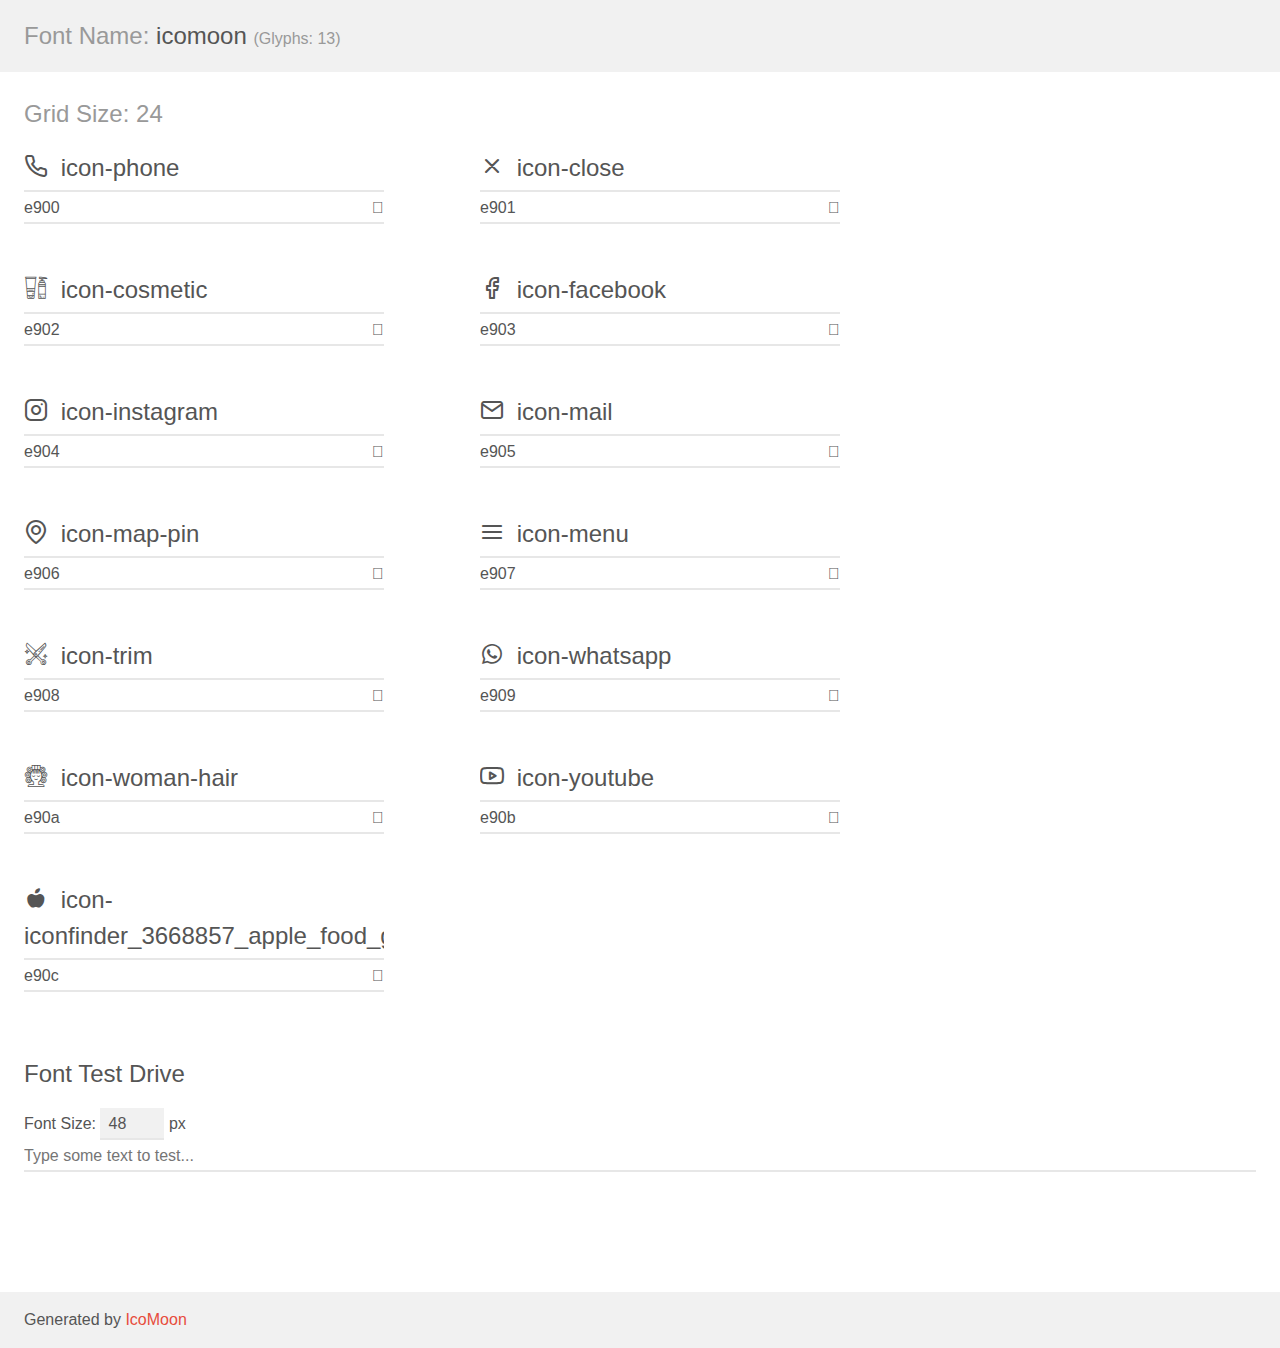
<file: assets/demo.html>
<!doctype html>
<html>
<head>
    <meta charset="utf-8">
    <title>IcoMoon Demo</title>
    <meta name="description" content="An Icon Font Generated By IcoMoon.io">
    <meta name="viewport" content="width=device-width, initial-scale=1">
    <link rel="stylesheet" href="demo-files/demo.css">
    <link rel="stylesheet" href="style.css"></head>
<body>
    <div class="bgc1 clearfix">
        <h1 class="mhmm mvm"><span class="fgc1">Font Name:</span> icomoon <small class="fgc1">(Glyphs:&nbsp;13)</small></h1>
    </div>
    <div class="clearfix mhl ptl">
        <h1 class="mvm mtn fgc1">Grid Size: 24</h1>
        <div class="glyph fs1">
            <div class="clearfix bshadow0 pbs">
                <span class="icon-phone"></span>
                <span class="mls"> icon-phone</span>
            </div>
            <fieldset class="fs0 size1of1 clearfix hidden-false">
                <input type="text" readonly value="e900" class="unit size1of2" />
                <input type="text" maxlength="1" readonly value="&#xe900;" class="unitRight size1of2 talign-right" />
            </fieldset>
            <div class="fs0 bshadow0 clearfix hidden-true">
                <span class="unit pvs fgc1">liga: </span>
                <input type="text" readonly value="" class="liga unitRight" />
            </div>
        </div>
        <div class="glyph fs1">
            <div class="clearfix bshadow0 pbs">
                <span class="icon-close"></span>
                <span class="mls"> icon-close</span>
            </div>
            <fieldset class="fs0 size1of1 clearfix hidden-false">
                <input type="text" readonly value="e901" class="unit size1of2" />
                <input type="text" maxlength="1" readonly value="&#xe901;" class="unitRight size1of2 talign-right" />
            </fieldset>
            <div class="fs0 bshadow0 clearfix hidden-true">
                <span class="unit pvs fgc1">liga: </span>
                <input type="text" readonly value="" class="liga unitRight" />
            </div>
        </div>
        <div class="glyph fs1">
            <div class="clearfix bshadow0 pbs">
                <span class="icon-cosmetic"></span>
                <span class="mls"> icon-cosmetic</span>
            </div>
            <fieldset class="fs0 size1of1 clearfix hidden-false">
                <input type="text" readonly value="e902" class="unit size1of2" />
                <input type="text" maxlength="1" readonly value="&#xe902;" class="unitRight size1of2 talign-right" />
            </fieldset>
            <div class="fs0 bshadow0 clearfix hidden-true">
                <span class="unit pvs fgc1">liga: </span>
                <input type="text" readonly value="" class="liga unitRight" />
            </div>
        </div>
        <div class="glyph fs1">
            <div class="clearfix bshadow0 pbs">
                <span class="icon-facebook"></span>
                <span class="mls"> icon-facebook</span>
            </div>
            <fieldset class="fs0 size1of1 clearfix hidden-false">
                <input type="text" readonly value="e903" class="unit size1of2" />
                <input type="text" maxlength="1" readonly value="&#xe903;" class="unitRight size1of2 talign-right" />
            </fieldset>
            <div class="fs0 bshadow0 clearfix hidden-true">
                <span class="unit pvs fgc1">liga: </span>
                <input type="text" readonly value="" class="liga unitRight" />
            </div>
        </div>
        <div class="glyph fs1">
            <div class="clearfix bshadow0 pbs">
                <span class="icon-instagram"></span>
                <span class="mls"> icon-instagram</span>
            </div>
            <fieldset class="fs0 size1of1 clearfix hidden-false">
                <input type="text" readonly value="e904" class="unit size1of2" />
                <input type="text" maxlength="1" readonly value="&#xe904;" class="unitRight size1of2 talign-right" />
            </fieldset>
            <div class="fs0 bshadow0 clearfix hidden-true">
                <span class="unit pvs fgc1">liga: </span>
                <input type="text" readonly value="" class="liga unitRight" />
            </div>
        </div>
        <div class="glyph fs1">
            <div class="clearfix bshadow0 pbs">
                <span class="icon-mail"></span>
                <span class="mls"> icon-mail</span>
            </div>
            <fieldset class="fs0 size1of1 clearfix hidden-false">
                <input type="text" readonly value="e905" class="unit size1of2" />
                <input type="text" maxlength="1" readonly value="&#xe905;" class="unitRight size1of2 talign-right" />
            </fieldset>
            <div class="fs0 bshadow0 clearfix hidden-true">
                <span class="unit pvs fgc1">liga: </span>
                <input type="text" readonly value="" class="liga unitRight" />
            </div>
        </div>
        <div class="glyph fs1">
            <div class="clearfix bshadow0 pbs">
                <span class="icon-map-pin"></span>
                <span class="mls"> icon-map-pin</span>
            </div>
            <fieldset class="fs0 size1of1 clearfix hidden-false">
                <input type="text" readonly value="e906" class="unit size1of2" />
                <input type="text" maxlength="1" readonly value="&#xe906;" class="unitRight size1of2 talign-right" />
            </fieldset>
            <div class="fs0 bshadow0 clearfix hidden-true">
                <span class="unit pvs fgc1">liga: </span>
                <input type="text" readonly value="" class="liga unitRight" />
            </div>
        </div>
        <div class="glyph fs1">
            <div class="clearfix bshadow0 pbs">
                <span class="icon-menu"></span>
                <span class="mls"> icon-menu</span>
            </div>
            <fieldset class="fs0 size1of1 clearfix hidden-false">
                <input type="text" readonly value="e907" class="unit size1of2" />
                <input type="text" maxlength="1" readonly value="&#xe907;" class="unitRight size1of2 talign-right" />
            </fieldset>
            <div class="fs0 bshadow0 clearfix hidden-true">
                <span class="unit pvs fgc1">liga: </span>
                <input type="text" readonly value="" class="liga unitRight" />
            </div>
        </div>
        <div class="glyph fs1">
            <div class="clearfix bshadow0 pbs">
                <span class="icon-trim"></span>
                <span class="mls"> icon-trim</span>
            </div>
            <fieldset class="fs0 size1of1 clearfix hidden-false">
                <input type="text" readonly value="e908" class="unit size1of2" />
                <input type="text" maxlength="1" readonly value="&#xe908;" class="unitRight size1of2 talign-right" />
            </fieldset>
            <div class="fs0 bshadow0 clearfix hidden-true">
                <span class="unit pvs fgc1">liga: </span>
                <input type="text" readonly value="" class="liga unitRight" />
            </div>
        </div>
        <div class="glyph fs1">
            <div class="clearfix bshadow0 pbs">
                <span class="icon-whatsapp"></span>
                <span class="mls"> icon-whatsapp</span>
            </div>
            <fieldset class="fs0 size1of1 clearfix hidden-false">
                <input type="text" readonly value="e909" class="unit size1of2" />
                <input type="text" maxlength="1" readonly value="&#xe909;" class="unitRight size1of2 talign-right" />
            </fieldset>
            <div class="fs0 bshadow0 clearfix hidden-true">
                <span class="unit pvs fgc1">liga: </span>
                <input type="text" readonly value="" class="liga unitRight" />
            </div>
        </div>
        <div class="glyph fs1">
            <div class="clearfix bshadow0 pbs">
                <span class="icon-woman-hair"></span>
                <span class="mls"> icon-woman-hair</span>
            </div>
            <fieldset class="fs0 size1of1 clearfix hidden-false">
                <input type="text" readonly value="e90a" class="unit size1of2" />
                <input type="text" maxlength="1" readonly value="&#xe90a;" class="unitRight size1of2 talign-right" />
            </fieldset>
            <div class="fs0 bshadow0 clearfix hidden-true">
                <span class="unit pvs fgc1">liga: </span>
                <input type="text" readonly value="" class="liga unitRight" />
            </div>
        </div>
        <div class="glyph fs1">
            <div class="clearfix bshadow0 pbs">
                <span class="icon-youtube"></span>
                <span class="mls"> icon-youtube</span>
            </div>
            <fieldset class="fs0 size1of1 clearfix hidden-false">
                <input type="text" readonly value="e90b" class="unit size1of2" />
                <input type="text" maxlength="1" readonly value="&#xe90b;" class="unitRight size1of2 talign-right" />
            </fieldset>
            <div class="fs0 bshadow0 clearfix hidden-true">
                <span class="unit pvs fgc1">liga: </span>
                <input type="text" readonly value="" class="liga unitRight" />
            </div>
        </div>
        <div class="glyph fs1">
            <div class="clearfix bshadow0 pbs">
                <span class="icon-iconfinder_3668857_apple_food_grocery_icon"></span>
                <span class="mls"> icon-iconfinder_3668857_apple_food_grocery_icon</span>
            </div>
            <fieldset class="fs0 size1of1 clearfix hidden-false">
                <input type="text" readonly value="e90c" class="unit size1of2" />
                <input type="text" maxlength="1" readonly value="&#xe90c;" class="unitRight size1of2 talign-right" />
            </fieldset>
            <div class="fs0 bshadow0 clearfix hidden-true">
                <span class="unit pvs fgc1">liga: </span>
                <input type="text" readonly value="" class="liga unitRight" />
            </div>
        </div>
    </div>

    <!--[if gt IE 8]><!-->
    <div class="mhl clearfix mbl">
        <h1>Font Test Drive</h1>
        <label>
            Font Size: <input id="fontSize" type="number" class="textbox0 mbm"
            min="8" value="48" />
            px
        </label>
        <input id="testText" type="text" class="phl size1of1 mvl"
        placeholder="Type some text to test..." value=""/>
        <div id="testDrive" class="icon-" style="font-family: icomoon">&nbsp;
        </div>
    </div>
    <!--<![endif]-->
    <div class="bgc1 clearfix">
        <p class="mhl">Generated by <a href="https://icomoon.io/app">IcoMoon</a></p>
    </div>

    <script src="demo-files/demo.js"></script>
</body>
</html>
</file>
<file: assets/demo-files/demo.css>
body {
  padding: 0;
  margin: 0;
  font-family: sans-serif;
  font-size: 1em;
  line-height: 1.5;
  color: #555;
  background: #fff;
}
h1 {
  font-size: 1.5em;
  font-weight: normal;
}
small {
  font-size: .66666667em;
}
a {
  color: #e74c3c;
  text-decoration: none;
}
a:hover, a:focus {
  box-shadow: 0 1px #e74c3c;
}
.bshadow0, input {
  box-shadow: inset 0 -2px #e7e7e7;
}
input:hover {
  box-shadow: inset 0 -2px #ccc;
}
input, fieldset {
  font-family: sans-serif;
  font-size: 1em;
  margin: 0;
  padding: 0;
  border: 0;
}
input {
  color: inherit;
  line-height: 1.5;
  height: 1.5em;
  padding: .25em 0;
}
input:focus {
  outline: none;
  box-shadow: inset 0 -2px #449fdb;
}
.glyph {
  font-size: 16px;
  width: 15em;
  padding-bottom: 1em;
  margin-right: 4em;
  margin-bottom: 1em;
  float: left;
  overflow: hidden;
}
.liga {
  width: 80%;
  width: calc(100% - 2.5em);
}
.talign-right {
  text-align: right;
}
.talign-center {
  text-align: center;
}
.bgc1 {
  background: #f1f1f1;
}
.fgc1 {
  color: #999;
}
.fgc0 {
  color: #000;
}
p {
  margin-top: 1em;
  margin-bottom: 1em;
}
.mvm {
  margin-top: .75em;
  margin-bottom: .75em;
}
.mtn {
  margin-top: 0;
}
.mtl, .mal {
  margin-top: 1.5em;
}
.mbl, .mal {
  margin-bottom: 1.5em;
}
.mal, .mhl {
  margin-left: 1.5em;
  margin-right: 1.5em;
}
.mhmm {
  margin-left: 1em;
  margin-right: 1em;
}
.mls {
  margin-left: .25em;
}
.ptl {
  padding-top: 1.5em;
}
.pbs, .pvs {
  padding-bottom: .25em;
}
.pvs, .pts {
  padding-top: .25em;
}
.unit {
  float: left;
}
.unitRight {
  float: right;
}
.size1of2 {
  width: 50%;
}
.size1of1 {
  width: 100%;
}
.clearfix:before, .clearfix:after {
  content: " ";
  display: table;
}
.clearfix:after {
  clear: both;
}
.hidden-true {
  display: none;
}
.textbox0 {
  width: 3em;
  background: #f1f1f1;
  padding: .25em .5em;
  line-height: 1.5;
  height: 1.5em;
}
#testDrive {
  display: block;
  padding-top: 24px;
  line-height: 1.5;
}
.fs0 {
  font-size: 16px;
}
.fs1 {
  font-size: 24px;
}
</file>
<file: assets/style.css>
@font-face {
  font-family: 'icomoon';
  src:  url('fonts/icomoon.eot?toxl7n');
  src:  url('fonts/icomoon.eot?toxl7n#iefix') format('embedded-opentype'),
    url('fonts/icomoon.ttf?toxl7n') format('truetype'),
    url('fonts/icomoon.woff?toxl7n') format('woff'),
    url('fonts/icomoon.svg?toxl7n#icomoon') format('svg');
  font-weight: normal;
  font-style: normal;
  font-display: block;
}

[class^="icon-"], [class*=" icon-"] {
  /* use !important to prevent issues with browser extensions that change fonts */
  font-family: 'icomoon' !important;
  speak: never;
  font-style: normal;
  font-weight: normal;
  font-variant: normal;
  text-transform: none;
  line-height: 1;

  /* Better Font Rendering =========== */
  -webkit-font-smoothing: antialiased;
  -moz-osx-font-smoothing: grayscale;
}

.icon-arrow-up:before {
  content: "\e90d";
}
.icon-phone:before {
  content: "\e900";
}
.icon-close:before {
  content: "\e901";
}
.icon-cosmetic:before {
  content: "\e902";
}
.icon-facebook:before {
  content: "\e903";
}
.icon-instagram:before {
  content: "\e904";
}
.icon-mail:before {
  content: "\e905";
}
.icon-map-pin:before {
  content: "\e906";
}
.icon-menu:before {
  content: "\e907";
}
.icon-trim:before {
  content: "\e908";
}
.icon-whatsapp:before {
  content: "\e909";
}
.icon-woman-hair:before {
  content: "\e90a";
}
.icon-youtube:before {
  content: "\e90b";
}
.icon-iconfinder_3668857_apple_food_grocery_icon:before {
  content: "\e90c";
}
</file>
